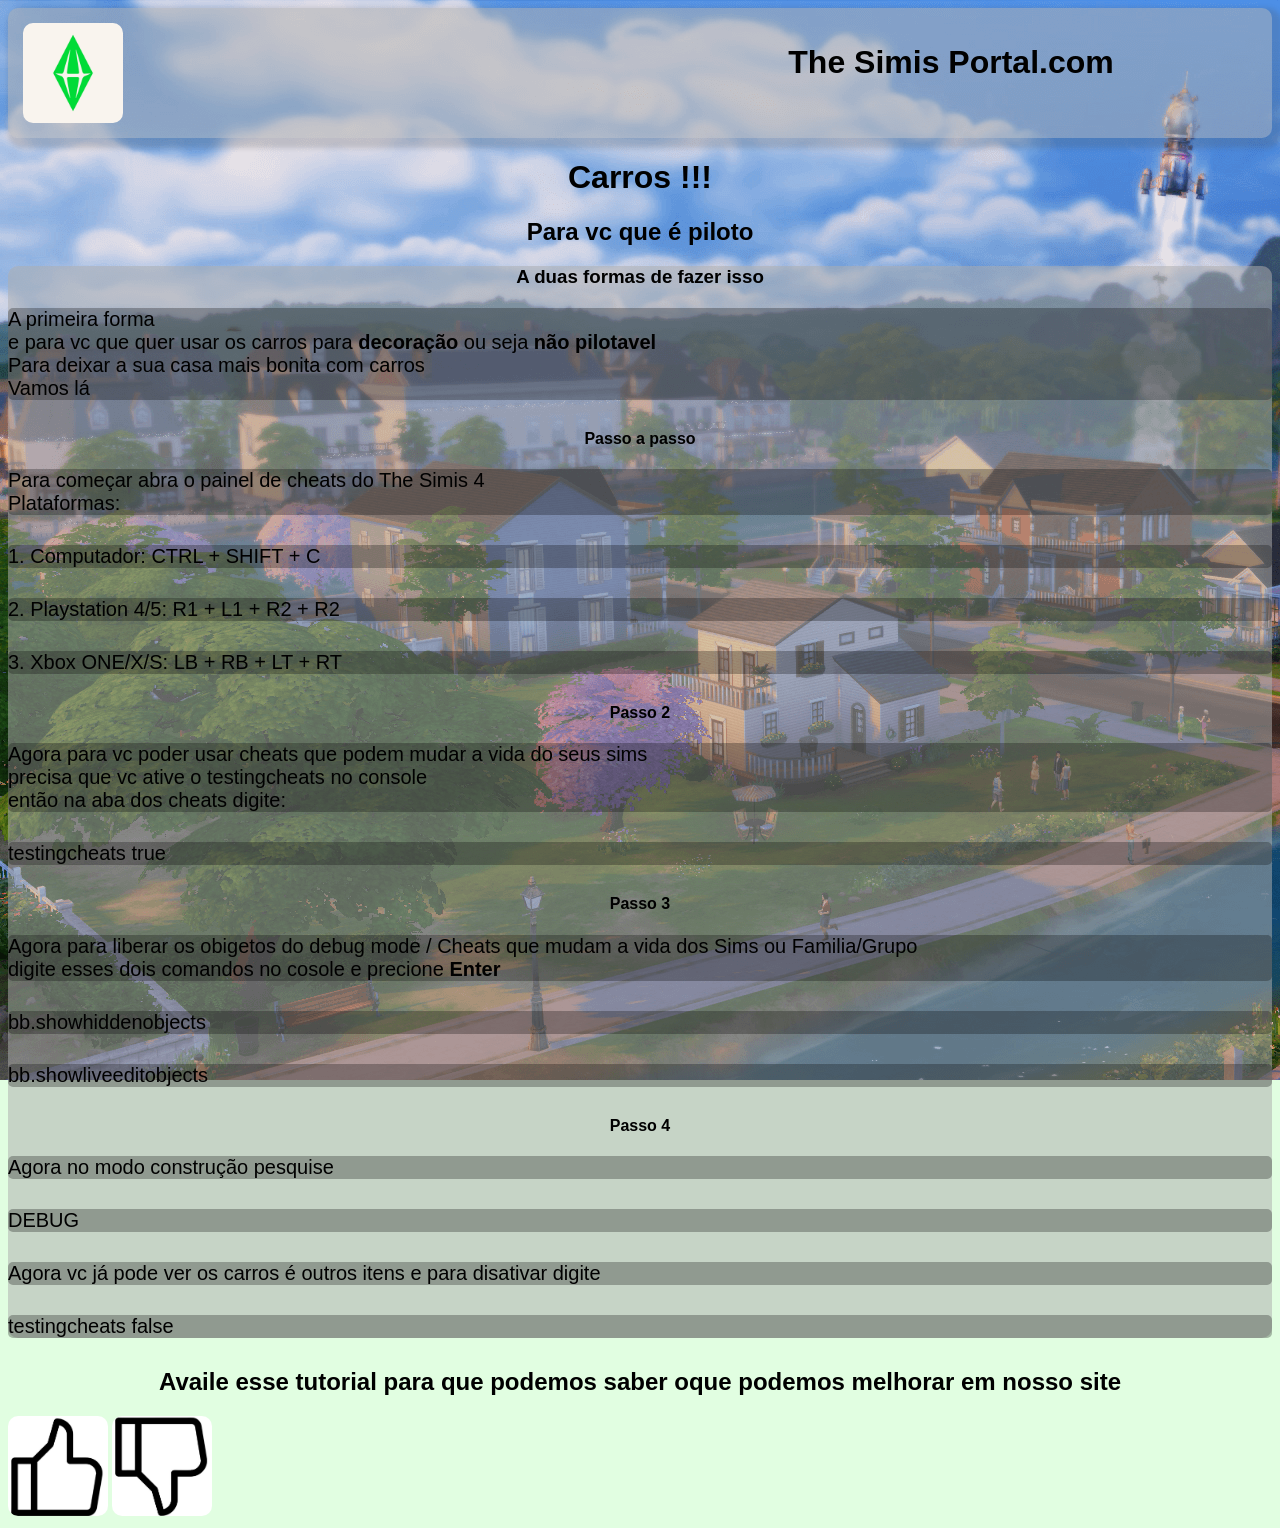
<file: CheatDeCarros.html>
<!DOCTYPE html>
<html lang="pt-br">
<head>
    <meta charset="UTF-8">
    <meta name="viewport" content="width=device-width, initial-scale=1.0">
    <link rel="shortcut icon" href="img/TheSimisLogo.jpg" type="image/x-icon">
    <link rel="stylesheet" href="style.css">
    <link rel="stylesheet" href="style2.css">
    <script src="script.js"></script>
    <title>The Simis Portal | CARROS!</title>
</head>
<style>
    body {
        background-color: #e1fee1;
    }
</style>
<body>
    <div class="Cabesalho">
        <div class="LadoALado">
            <img onclick="window.location.href='index.html'" class="imglogo" src="img/TheSimisLogo.jpg">
            <h1 class="">The Simis Portal.com</h1>
        </div>
    </div>
    <h1 class="Cursive">Carros !!!</h1>
    <h2 class="Cursive">Para vc que é piloto</h2>

    <div class="DivComFundo">
        <h3 class="Cursive">A duas formas de fazer isso</h3>
        <p class="CursiveP">A primeira forma <br> e para vc que quer usar os carros para <strong>decoração</strong> ou seja <strong>não pilotavel</strong> <br> Para deixar a sua casa mais bonita com carros<br> Vamos lá</p>
        
        <h4 class="Cursive">Passo a passo</h3>
        
        <p class="CursiveP">Para começar abra o painel de cheats do The Simis 4 <br> Plataformas:</p>
        <p class="CursiveP">1. Computador: CTRL + SHIFT + C</p>
        <p class="CursiveP">2. Playstation 4/5: R1 + L1 + R2 + R2</p>        
        <p class="CursiveP">3. Xbox ONE/X/S: LB + RB + LT + RT</p>

        <h4 class="Cursive">Passo 2</h3>
        
        <p class="CursiveP">Agora para vc poder usar cheats que podem mudar a vida do seus sims <br> precisa que vc ative o testingcheats no console <br> então na aba dos cheats digite:</p>
        <p class="CursiveP">testingcheats true</p>

        <h4 class="Cursive">Passo 3</h3>

        <p class="CursiveP">Agora para liberar os obigetos do debug mode / Cheats que mudam a vida dos Sims ou Familia/Grupo <br> digite esses dois comandos no cosole e precione <strong>Enter</strong></p>
        <p class="CursiveP">bb.showhiddenobjects</p>
        <p class="CursiveP">bb.showliveeditobjects</p>

        <h4 class="Cursive">Passo 4</h3>

        <p class="CursiveP">Agora no modo construção pesquise</p>
        <p class="CursiveP">DEBUG</p>

        <P class="CursiveP">Agora vc já pode ver os carros é outros itens e para disativar digite</P>
        <p class="CursiveP">testingcheats false</p>
    </div>
    
    <h2>Availe esse tutorial para que podemos saber oque podemos melhorar em nosso site</h2>
    <img id="LikeCars" onclick="LikeCars()" class="imglogo" src="img/Like.JPG">
    <img onclick="" class="imglogo" src="img/Deslike.JPG">
</body>
</file>
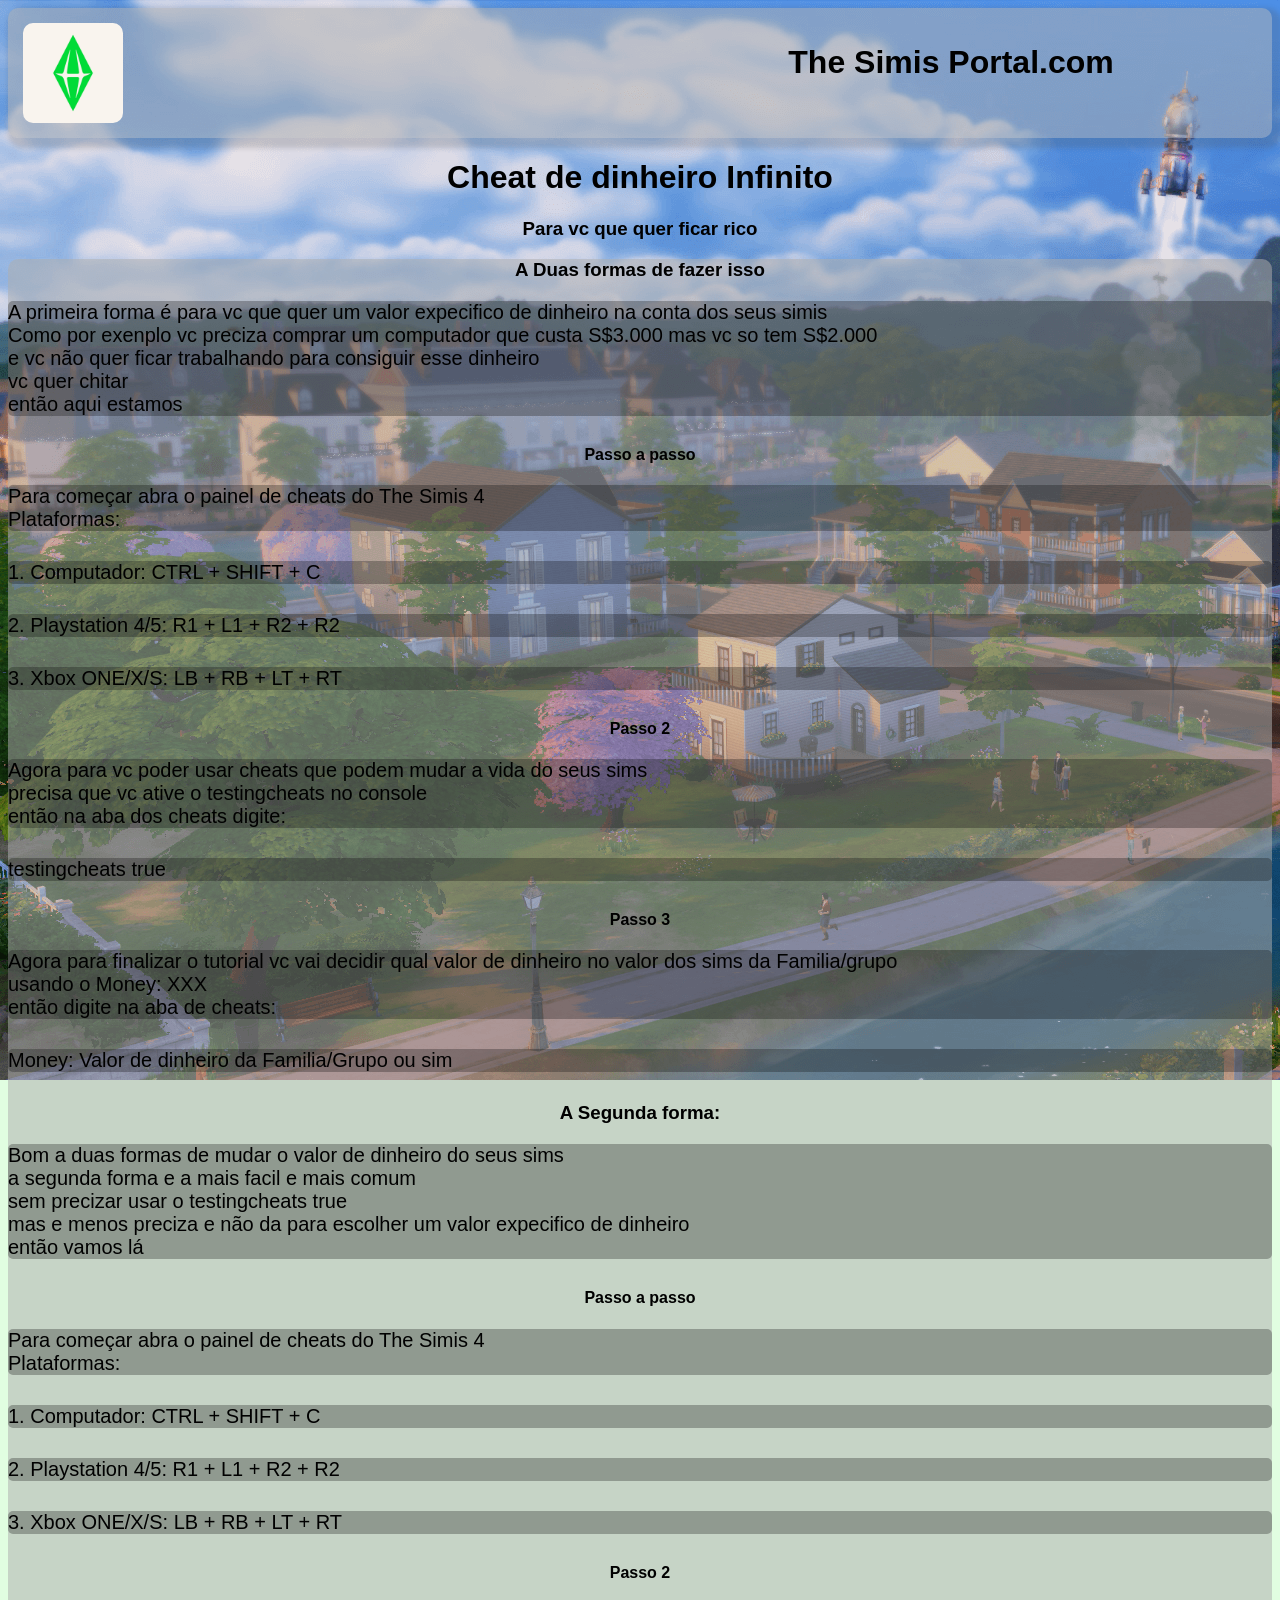
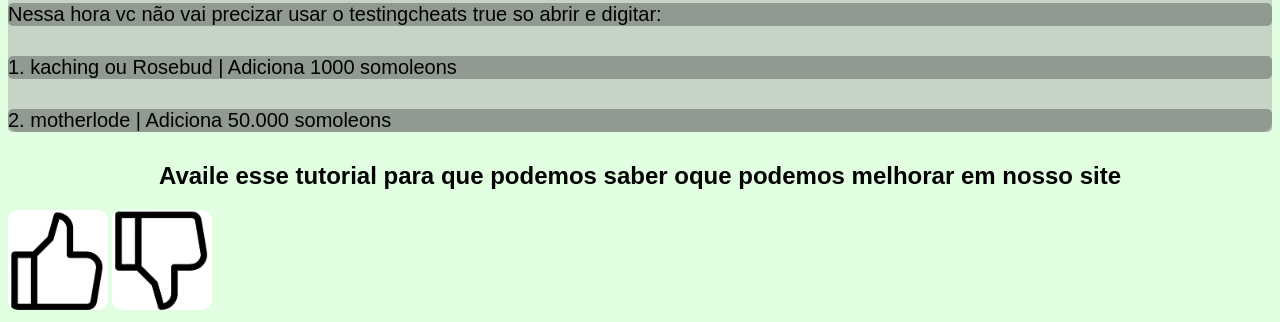
<file: CheatIIDinheiroInfinitos.html>
<!DOCTYPE html>
<html lang="pt-br">
<head>
    <meta charset="UTF-8">
    <meta name="viewport" content="width=device-width, initial-scale=1.0">
    <link rel="shortcut icon" href="img/TheSimisLogo.jpg" type="image/x-icon">
    <link rel="stylesheet" href="style.css">
    <link rel="stylesheet" href="style2.css">
    <script src="script.js"></script>
    <title>The Simis Portal | Dinheiro Infinito</title>
</head>
<style>
    body {
        background-color: #e1fee1;
    }
</style>
<body>
    <div class="Cabesalho">
        <div class="LadoALado">
            <img onclick="window.location.href='index.html'" class="imglogo" src="img/TheSimisLogo.jpg">
            <h1 class="">The Simis Portal.com</h1>
        </div>
    </div>
    <h1 class="Cursive">Cheat de dinheiro Infinito</h1>
    <h3 class="Cursive">Para vc que quer ficar rico</h3>
    <div class="DivComFundo">
        <h3 class="Cursive">A Duas formas de fazer isso</h3>
        <p class="CursiveP">A primeira forma é para vc que quer um valor expecifico de dinheiro na conta dos seus simis <br> Como por exenplo vc preciza comprar um computador que custa S$3.000 mas vc so tem S$2.000 <br> e vc não quer ficar trabalhando para consiguir esse dinheiro <br> vc quer chitar <br> então aqui estamos</p>
        <h4 class="Cursive">Passo a passo</h3>
        <p class="CursiveP">Para começar abra o painel de cheats do The Simis 4 <br> Plataformas:</p>
        <p class="CursiveP">1. Computador: CTRL + SHIFT + C</p>
        <p class="CursiveP">2. Playstation 4/5: R1 + L1 + R2 + R2</p>
        <p class="CursiveP">3. Xbox ONE/X/S: LB + RB + LT + RT</p>
        <h4 class="Cursive">Passo 2</h3>
        <p class="CursiveP">Agora para vc poder usar cheats que podem mudar a vida do seus sims <br> precisa que vc ative o testingcheats no console <br> então na aba dos cheats digite:</p>
        <p class="CursiveP">testingcheats true</p>
        <h4 class="Cursive">Passo 3</h3>
        <p class="CursiveP">Agora para finalizar o tutorial vc vai decidir qual valor de dinheiro no valor dos sims da Familia/grupo <br> usando o Money: XXX <br> então digite na aba de cheats:</p>
        <p class="CursiveP">Money: Valor de dinheiro da Familia/Grupo ou sim</p>
        <h3 class="Cursive">A Segunda forma:</h3>
        <p class="CursiveP">Bom a duas formas de mudar o valor de dinheiro do seus sims <br> a segunda forma e a mais facil e mais comum <br> sem precizar usar o testingcheats true <br> mas e menos preciza e não da para escolher um valor expecifico de dinheiro <br> então vamos lá</p>
        <h4 class="Cursive">Passo a passo</h3>
        <p class="CursiveP">Para começar abra o painel de cheats do The Simis 4 <br> Plataformas:</p>
        <p class="CursiveP">1. Computador: CTRL + SHIFT + C</p>
        <p class="CursiveP">2. Playstation 4/5: R1 + L1 + R2 + R2</p>
        <p class="CursiveP">3. Xbox ONE/X/S: LB + RB + LT + RT</p>
        <h4 class="Cursive">Passo 2</h3>
        <p class="CursiveP">Nessa hora vc não vai precizar usar o testingcheats true so abrir e digitar:</p>
        <p class="CursiveP">1. kaching ou Rosebud | Adiciona 1000 somoleons</p>
        <p class="CursiveP">2. motherlode | Adiciona 50.000 somoleons</p>
    </div>
    <h2>Availe esse tutorial para que podemos saber oque podemos melhorar em nosso site</h2>
    <img id="Like" onclick="Like()" class="imglogo" src="img/Like.JPG">
    <img onclick="" class="imglogo" src="img/Deslike.JPG">
</body>
</file>
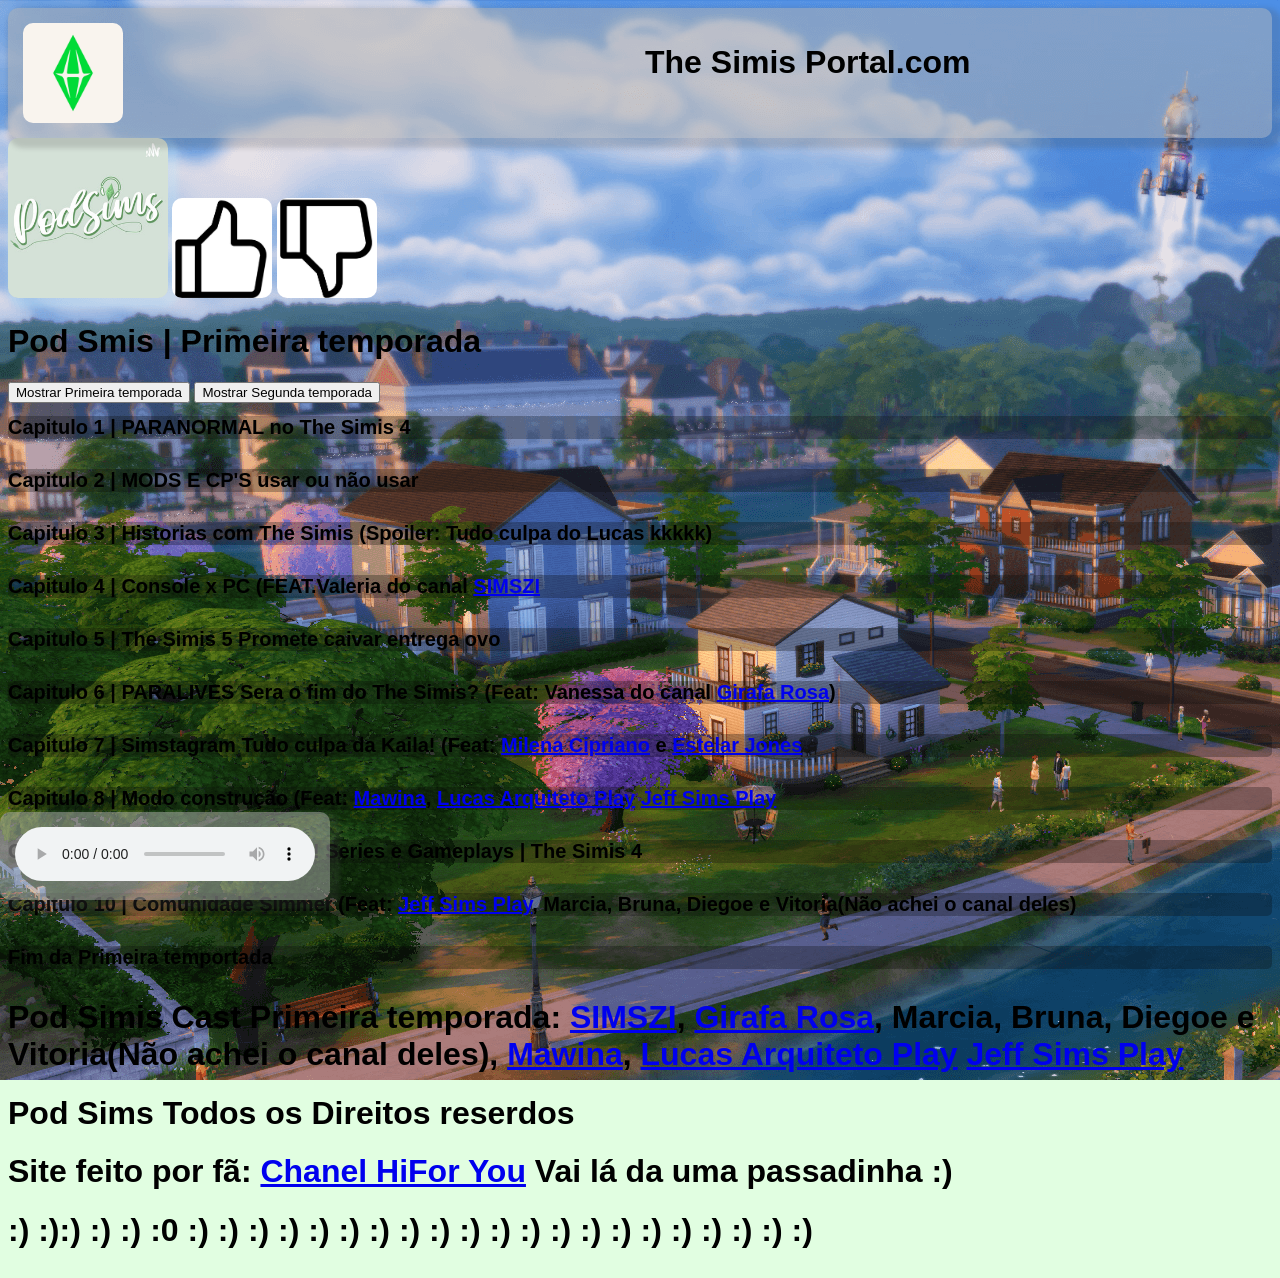
<file: PodSimis.html>
<!DOCTYPE html>
<html lang="pt-br">
<head>
    <meta charset="UTF-8">
    <meta name="viewport" content="width=device-width, initial-scale=1.0">
    <link rel="shortcut icon" href="img/TheSimisLogo.jpg" type="image/x-icon">
    <link rel="stylesheet" href="style.css">
    <title>The Simis Portal | PodSims</title>
</head>
<style>
    body {
       background-color: #e1fee1;
    }
</style>
<body>
    <div class="Cabesalho">
        <div class="LadoALado">
            <img onclick="window.location.href='index.html'" class="imglogo" src="img/TheSimisLogo.jpg">
            <h1 class="">The Simis Portal.com</h1>
        </div>
    </div>
    <div class="LadoALado">
        <div>
            <img class="imgCatalogo" src="img/PodSims.PNG">
            <img id="Like" onclick="LikeSims()" class="imglogo" src="img/Like.JPG">
            <img onclick="" class="imglogo" src="img/Deslike.JPG">
            <h1>Pod Smis | Primeira temporada</h1>
            <button onclick="window.location.href='PodSimis.html'">Mostrar Primeira temporada</button>
            <button>Mostrar Segunda temporada</button>
            <h1 onclick="Play()" id="Ep1" class="CursiveP">Capitulo 1 | PARANORMAL no The Simis 4</h1>
            <h1 id="Ep2" class="CursiveP">Capitulo 2 | MODS E CP'S usar ou não usar</h1>
            <h1 id="Ep3" class="CursiveP">Capitulo 3 | Historias com The Simis (Spoiler: Tudo culpa do Lucas kkkkk)</h1>
            <h1 id="Ep4" class="CursiveP">Capitulo 4 | Console x PC (FEAT.Valeria do canal <a href="https://www.youtube.com/@Simszi/videos">SIMSZI</a></h1>
            <h1 id="Ep5" class="CursiveP">Capitulo 5 | The Simis 5 Promete caivar entrega ovo</h1>
            <h1 id="Ep6" class="CursiveP">Capitulo 6 | PARALIVES Sera o fim do The Simis? (Feat: Vanessa do canal <a href="https://www.youtube.com/c/GirafaRosa">Girafa Rosa</a>)</h1>
            <h1 id="Ep7" class="CursiveP">Capitulo 7 | Simstagram Tudo culpa da Kaila! (Feat: <a href="https://www.youtube.com/@MilenaCipriano">Milena Cipriano</a> e <a href="https://www.youtube.com/@estelarjones3760">Estelar Jones</a></h1>
            <h1 id="Ep8" class="CursiveP">Capitulo 8 | Modo construção (Feat: <a href="https://www.youtube.com/@Mawina">Mawina</a>, <a href="https://www.youtube.com/@ArquitetoPlay">Lucas Arquiteto Play</a> <a href="https://www.youtube.com/channel/UCG2rJqvJaYv13jdx4QyJ8_g">Jeff Sims Play</a></h1>
            <h1 id="Ep9" class="CursiveP">Capitulo 9 | Luz, câmera.... Ação! Series e Gameplays | The Simis 4</h1>
            <h1 id="Ep10" class="CursiveP">Capitulo 10 | Comunidade Simmer (Feat: <a href="https://www.youtube.com/channel/UCG2rJqvJaYv13jdx4QyJ8_g">Jeff Sims Play</a>, Marcia, Bruna, Diegoe e Vitoria(Não achei o canal deles) </h1>
            <h1 id="Fin" class="CursiveP">Fim da Primeira temportada</h1>
            <h1 id="Cast" class="Cursive">Pod Simis Cast Primeira temporada: <a href="https://www.youtube.com/@Simszi/videos">SIMSZI</a>, <a href="https://www.youtube.com/c/GirafaRosa">Girafa Rosa</a>, Marcia, Bruna, Diegoe e Vitoria(Não achei o canal deles), <a href="https://www.youtube.com/@Mawina">Mawina</a>, <a href="https://www.youtube.com/@ArquitetoPlay">Lucas Arquiteto Play</a> <a href="https://www.youtube.com/channel/UCG2rJqvJaYv13jdx4QyJ8_g">Jeff Sims Play</a></h1>
            <h1 class="Cursive">Pod Sims Todos os Direitos reserdos</h1>
            <h1 class="Cursive">Site feito por fã: <a href="https://www.youtube.com/@lolocatcarft-nm1vg">Chanel HiFor You</a> Vai lá da uma passadinha :)</h1>
            <h1 class="Cursive">:) :):) :) :) :0 :) :) :) :) :) :) :) :) :) :) :) :) :) :) :) :) :) :) :) :) :)</h1>
        </div>
    </div>
    <footer>
        <audio id="Som" controls src="Soms/PodSimsIntrodução.m4a"></audio>
    </footer>
    <script>
        function Play() {
            const som = document.querySelector("#Som");
            som.setAttribute("src", "Soms/PodSmisEp1.m4a");
            localStorage.setItem("PodcastOuvido", "Capitulo1")
            som.play();      
        }

        document.addEventListener("DOMContentLoaded", function() {
            const Ep = localStorage.getItem("PodcastOuvido");
            const som = document.querySelector("#Som");
             // Verifica qual valor está salvo e troca o src
            if (Ep === "Capitulo1") {
               som.setAttribute("src", "Soms/PodSmisEp1.m4a");
               som.play(); 
            }else {
                som.setAttribute("src", "Soms/PodSimsIntrodução.m4a");
            }
         });
    </script>
    <script src="script.js"></script>
</body>
</file>
<file: style.css>
.Cabesalho {
    position: sticky;
    top: 0;
    background-color: #afafaf85;
    color: rgb(0, 0, 0);
    padding: 15px;
    z-index: 1000;
    border-radius: 10px;
    font-family: Arial, Helvetica, sans-serif;
    box-shadow: 5px 5px 5px 5px rgba(82, 82, 82, 0.212);
}

.imglogo {
    width: 100px;
    height: 100px;
    border-radius: 10px;
}

.LadoALado1 {
    display: grid;
    grid-template-columns: repeat(5, auto); /* sempre 2 colunas */
    gap: 10px;
}

.LadoALado {
    display: grid;
    grid-template-columns: repeat(auto-fit, minmax(150px, 1fr));
    gap: 10px;
}

@media (max-width: 600px) {
  .LadoALado {
    grid-template-columns: 1fr;
  }
  body {
    background-repeat: no-repeat;
    background-size: cover;
    background-position: center;
  }
  .LadoALado1 {
    display: grid;
    grid-template-columns: repeat(3, auto); /* sempre 2 colunas */
    gap: 10px;
  }
}



body {
    font-family: Arial, Helvetica, sans-serif;
    background-image: url(img/BackgrondImg.png);
    background-repeat: no-repeat;     
    background-attachment: fixed;    
}

.imgCatalogo {
    width: auto;
    height: auto;
    border-radius: 10px;
    max-width: 300px;
    max-height: 300px;
    box-shadow: 5px 5px 5px 5px #b8e9ff44;
}

.Cursive {
   font-family: arial; 
}

.DivComFundo {
    background-color: #afafaf85;
    margin-top: 10px;
    border-radius: 10px;
}

.CursiveP {
    font-family: arial;
    background-color: #0a0a0a48;
    font-size: 20px;
    margin-bottom: 30px;
    border-radius: 5px;
}

.imgComodo {
    width: auto;
    height: auto;
    border-radius: 10px;
    max-width: 100%;
    max-height: 100%;
    box-shadow: 5px 5px 5px 5px #8ef5a8;
}

.imgPod {
    width: auto;
    height: auto;
    border-radius: 10px;
    max-width: 100px;
    max-height: 100px;
    box-shadow: 5px 5px 5px 5px #4d4d4d49;
}

.SomPod {
    border-radius: 50px;
    max-width: 500px;
    max-height: 100px;
    box-shadow: 5px 5px 5px 5px #9cf0b1;

}

footer {
    position: fixed;
    bottom: 0; /* fixa na parte inferior */
    left: 0;
    padding: 15px;
    background-color: #afafaf85;
    border-radius: 10px;
    font-family: Arial, Helvetica, sans-serif;
    box-shadow: 5px 5px 5px 5px rgba(82, 82, 82, 0.212);
    z-index: 1000; /* garante que fique acima do conteúdo */
}

.imgFotodePerfil {
    width: auto;
    height: auto;
    border-radius: 10px;
    max-width: 300px;
    max-height: 300px;
    box-shadow: 5px 5px 5px 5px #b8e9ff44;
    text-align: left;
}

.CursiveInput1 {
    font-family: arial;
    background-color: #0a0a0a48;
    font-size: 20px;
    padding-bottom: 50px;
    border-radius: 5px;
}

.CursiveInput2 {
    font-family: arial;
    background-color: #0a0a0a48;
    font-size: 20px;
    padding-left: 10%;
    padding-right: 10%;
    border-radius: 5px;
}
</file>
<file: style2.css>
h1 {
    text-align: center;
}

h2  {
    text-align: center;
}

h3 {
    text-align: center;
}

h4 {
    text-align: center;
}
</file>
